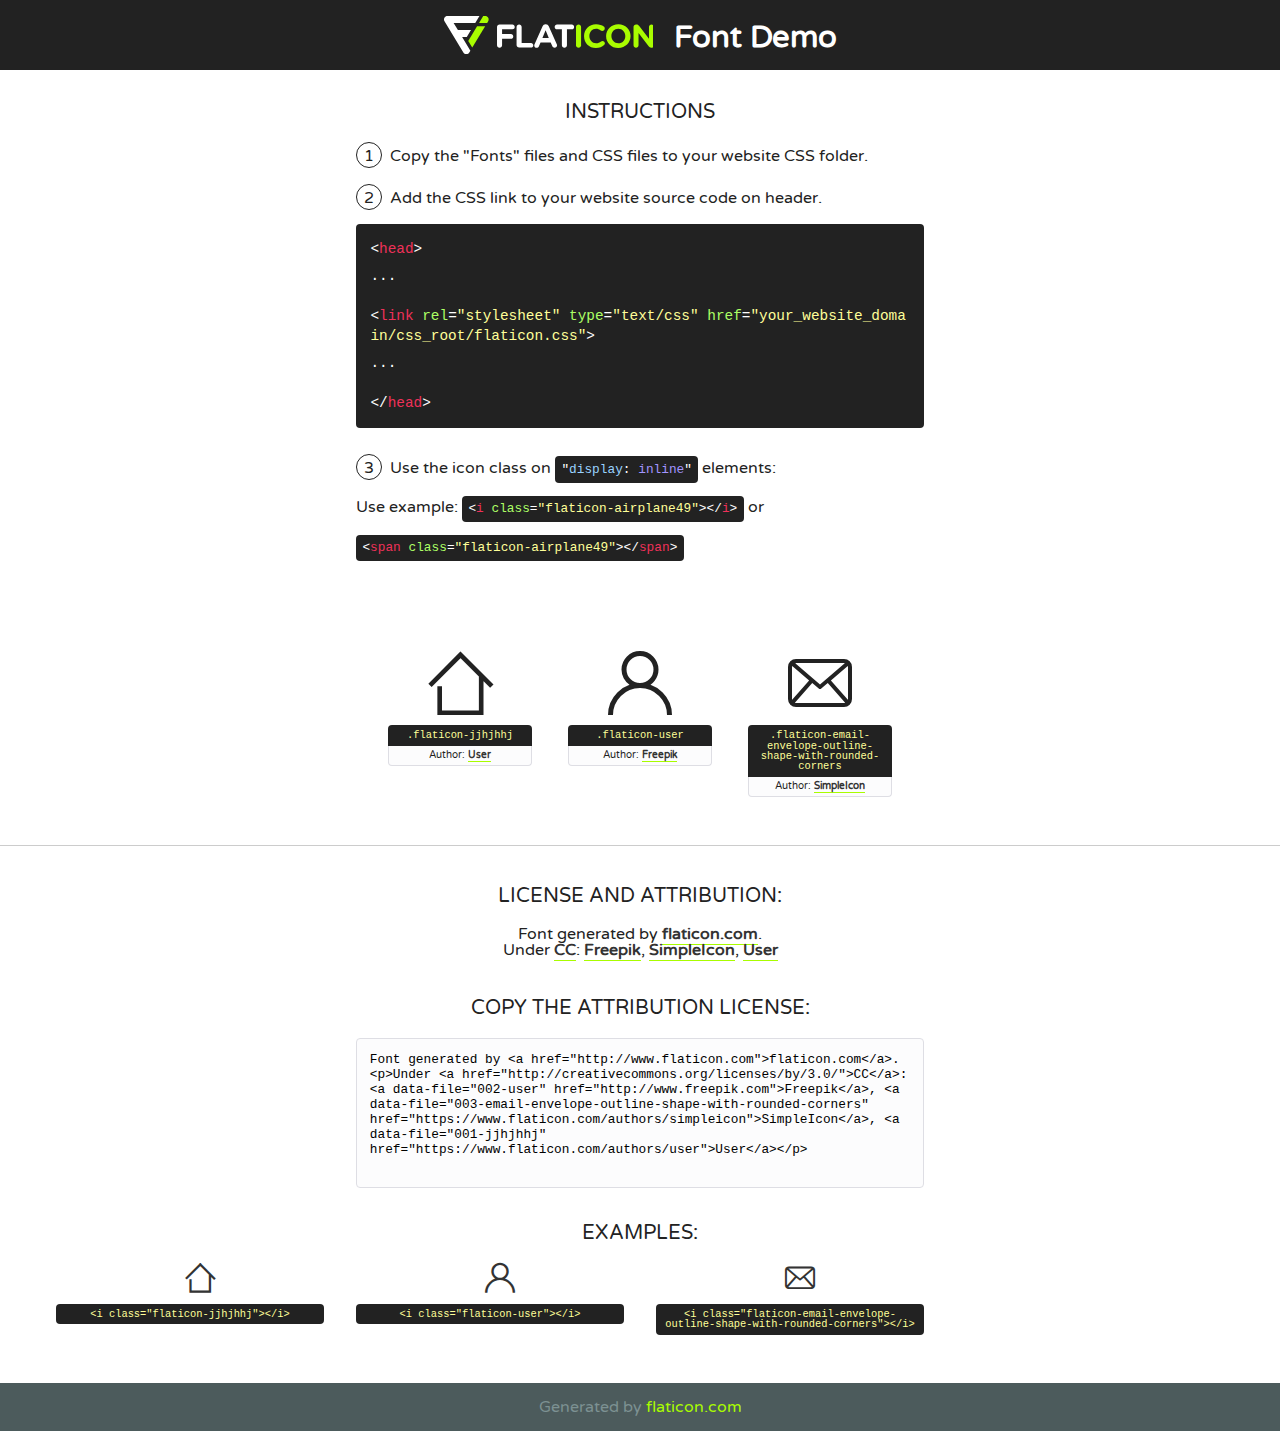
<file: resources/images/svg/font/flaticon.html>
<!DOCTYPE html>
<!--
  Flaticon icon font: Flaticon
  Creation date: 27/08/2018 01:52
-->
<html>
<!DOCTYPE html>
<html>

<head>
    <title>Flaticon WebFont</title>
    <link href="http://fonts.googleapis.com/css?family=Varela+Round" rel="stylesheet" type="text/css" />
    <link rel="stylesheet" type="text/css" href="flaticon.css">
    <meta charset="UTF-8">
    <style>
    html, body, div, span, applet, object, iframe,
    h1, h2, h3, h4, h5, h6, p, blockquote, pre,
    a, abbr, acronym, address, big, cite, code,
    del, dfn, em, img, ins, kbd, q, s, samp,
    small, strike, strong, sub, sup, tt, var,
    b, u, i, center,
    dl, dt, dd, ol, ul, li,
    fieldset, form, label, legend,
    table, caption, tbody, tfoot, thead, tr, th, td,
    article, aside, canvas, details, embed, 
    figure, figcaption, footer, header, hgroup, 
    menu, nav, output, ruby, section, summary,
    time, mark, audio, video {
        margin: 0;
        padding: 0;
        border: 0;
        font-size: 100%;
        font: inherit;
        vertical-align: baseline;
    }
    /* HTML5 display-role reset for older browsers */
    article, aside, details, figcaption, figure, 
    footer, header, hgroup, menu, nav, section {
        display: block;
    }
    body {
        line-height: 1;
    }
    ol, ul {
        list-style: none;
    }
    blockquote, q {
        quotes: none;
    }
    blockquote:before, blockquote:after,
    q:before, q:after {
        content: '';
        content: none;
    }
    table {
        border-collapse: collapse;
        border-spacing: 0;
    }
    body {
        font-family: 'Varela Round', Helvetica, Arial, sans-serif;
        font-size: 16px;
        color: #222;
    }
    a {
        color: #333;
        border-bottom: 1px solid #a9fd00;
        font-weight: bold;
        text-decoration: none;
    }
    * {
        -moz-box-sizing: border-box;
        -webkit-box-sizing: border-box;
        box-sizing: border-box;
        margin: 0;
        padding: 0;
    }
    [class^="flaticon-"]:before, [class*=" flaticon-"]:before, [class^="flaticon-"]:after, [class*=" flaticon-"]:after {
        font-family: Flaticon;
        font-size: 30px;
        font-style: normal;
        margin-left: 20px;
        color: #333;
    }
    .wrapper {
        max-width: 600px;
        margin: auto;
        padding: 0 1em;
    }
    .title {
        font-size: 1.25em;
        text-align: center;
        margin-bottom: 1em;
        text-transform: uppercase;
    }
    header {
        text-align: center;
        background-color: #222;
        color: #fff;
        padding: 1em;
    }
    header .logo {
        width: 210px;
        height: 38px;
        display: inline-block;
        vertical-align: middle;
        margin-right: 1em;
        border: none;
    }
    header strong {
        font-size: 1.95em;
        font-weight: bold;
        vertical-align: middle;
        margin-top: 5px;
        display: inline-block;
    }
    .demo {
        margin: 2em auto;
        line-height: 1.25em;
    }
    .demo ul li {
        margin-bottom: 1em;
    }
    .demo ul li .num {
        color: #222;
        border-radius: 20px;
        display: inline-block;
        width: 26px;
        padding: 3px;
        height: 26px;
        text-align: center;
        margin-right: 0.5em;
        border: 1px solid #222;
    }
    .demo ul li code {
        background-color: #222;
        border-radius: 4px;
        padding: 0.25em 0.5em;
        display: inline-block;
        color: #fff;
        font-family: Consolas,Monaco,Lucida Console,Liberation Mono,DejaVu Sans Mono,Bitstream Vera Sans Mono,Courier New, monospace;
        font-weight: lighter;
        margin-top: 1em;
        font-size: 0.8em;
        word-break: break-all;
    }
    .demo ul li code.big {
        padding: 1em;
        font-size: 0.9em;
    }
    .demo ul li code .red {
        color: #EF3159;
    }
    .demo ul li code .green {
        color: #ACFF65;
    }
    .demo ul li code .yellow {
        color: #FFFF99;
    }
    .demo ul li code .blue {
        color: #99D3FF;
    }
    .demo ul li code .purple {
        color: #A295FF;
    }
    .demo ul li code .dots {
        margin-top: 0.5em;
        display: block;
    }
    #glyphs {
        border-bottom: 1px solid #ccc;
        padding: 2em 0;
        text-align: center;
    }
    .glyph {
        display: inline-block;
        width: 9em;
        margin: 1em;
        text-align: center;
        vertical-align: top;
        background: #FFF;
    }
    .glyph .glyph-icon {
        padding: 10px;
        display: block;
        font-family:"Flaticon";
        font-size: 64px;
        line-height: 1;
    }
    .glyph .glyph-icon:before {
        font-size: 64px;
        color: #222;
        margin-left: 0;
    }
    .class-name {
        font-size: 0.65em;
        background-color: #222;
        color: #fff;
        border-radius: 4px 4px 0 0;
        padding: 0.5em;
        color: #FFFF99;
        font-family: Consolas,Monaco,Lucida Console,Liberation Mono,DejaVu Sans Mono,Bitstream Vera Sans Mono,Courier New, monospace;
    }
    .author-name {
        font-size: 0.6em;
        background-color: #fcfcfd;
        border: 1px solid #DEDEE4;
        border-top: 0;
        border-radius: 0 0 4px 4px;
        padding: 0.5em;
    }
    .class-name:last-child {
        font-size: 10px;
        color:#888;
    }
    .class-name:last-child a {
        font-size: 10px;
        color:#555;
    }
    .class-name:last-child a:hover {
        color:#a9fd00;
    }
    .glyph > input {
        display: block;
        width: 100px;
        margin: 5px auto;
        text-align: center;
        font-size: 12px;
        cursor: text;
    }
    .glyph > input.icon-input {
        font-family:"Flaticon";
        font-size: 16px;
        margin-bottom: 10px;
    }
    .attribution .title {
        margin-top: 2em;
    }
    .attribution textarea {
        background-color: #fcfcfd;
        padding: 1em;
        border: none;
        box-shadow: none;
        border: 1px solid #DEDEE4;
        border-radius: 4px;
        resize: none;
        width: 100%;
        height: 150px;
        font-size: 0.8em;
        font-family: Consolas,Monaco,Lucida Console,Liberation Mono,DejaVu Sans Mono,Bitstream Vera Sans Mono,Courier New, monospace;
        -webkit-appearance: none;
    }
    .iconsuse {
        margin: 2em auto;
        text-align: center;
        max-width: 1200px;
    }
    .iconsuse:after {
        content: '';
        display: table;
        clear: both;
    }
    .iconsuse .image {
        float: left;
        width: 25%;
        padding: 0 1em;
    }
    .iconsuse .image p {
        margin-bottom: 1em;
    }
    .iconsuse .image span {
        display: block;
        font-size: 0.65em;
        background-color: #222;
        color: #fff;
        border-radius: 4px;
        padding: 0.5em;
        color: #FFFF99;
        margin-top: 1em;
        font-family: Consolas,Monaco,Lucida Console,Liberation Mono,DejaVu Sans Mono,Bitstream Vera Sans Mono,Courier New, monospace;
    }
    #footer {
        text-align: center;
        background-color: #4C5B5C;
        color: #7c9192;
        padding: 1em;
    }
    #footer a {
        border: none;
        color: #a9fd00;
        font-weight: normal;
    }
    @media (max-width: 960px) {
        .iconsuse .image {
            width: 50%;
        }
    }
    @media (max-width: 560px) {
        .iconsuse .image {
            width: 100%;
        }
    }
    </style>
</head>

<body class="characters-off">

    <header>
        <a href="http://www.flaticon.com" target="_blank" class="logo">
            <svg version="1.1" xmlns="http://www.w3.org/2000/svg" xmlns:xlink="http://www.w3.org/1999/xlink" xmlns:a="http://ns.adobe.com/AdobeSVGViewerExtensions/3.0/" viewBox="0 0 560.875 102.036" enable-background="new 0 0 560.875 102.036" xml:space="preserve">
                <defs>
                </defs>
                <g>
                    <g class="letters">
                        <path fill="#ffffff" d="M141.596,29.675c0-3.777,2.985-6.767,6.764-6.767h34.438c3.426,0,6.15,2.728,6.15,6.15
                        c0,3.43-2.724,6.149-6.15,6.149h-27.674v13.091h23.719c3.429,0,6.151,2.724,6.151,6.15c0,3.43-2.723,6.149-6.151,6.149h-23.719
                        v17.574c0,3.773-2.986,6.761-6.764,6.761c-3.779,0-6.764-2.989-6.764-6.761V29.675z"></path>
                        <path fill="#ffffff" d="M193.844,29.149c0-3.781,2.985-6.767,6.764-6.767c3.776,0,6.763,2.985,6.763,6.767v42.957h25.039
                        c3.426,0,6.149,2.726,6.149,6.153c0,3.425-2.723,6.15-6.149,6.15h-31.802c-3.779,0-6.764-2.986-6.764-6.768V29.149z"></path>
                        <path fill="#ffffff" d="M241.891,75.71l21.438-48.407c1.492-3.341,4.215-5.357,7.906-5.357h0.792
                        c3.686,0,6.323,2.017,7.815,5.357l21.439,48.407c0.436,0.967,0.701,1.845,0.701,2.723c0,3.602-2.809,6.501-6.414,6.501
                        c-3.161,0-5.269-1.845-6.499-4.655l-4.132-9.661h-27.059l-4.301,10.102c-1.144,2.631-3.426,4.214-6.237,4.214
                        c-3.517,0-6.24-2.81-6.24-6.325C241.1,77.64,241.451,76.677,241.891,75.71z M279.932,58.666l-8.521-20.297l-8.526,20.297H279.932
                        z"></path>
                        <path fill="#ffffff" d="M314.864,35.387H301.86c-3.429,0-6.239-2.813-6.239-6.238c0-3.429,2.811-6.24,6.239-6.24h39.533
                        c3.426,0,6.237,2.811,6.237,6.24c0,3.425-2.811,6.238-6.237,6.238h-13.001v42.785c0,3.773-2.99,6.761-6.764,6.761
                        c-3.779,0-6.764-2.989-6.764-6.761V35.387z"></path>
                        <path fill="#A9FD00" d="M352.615,29.149c0-3.781,2.985-6.767,6.767-6.767c3.774,0,6.761,2.985,6.761,6.767v49.024
                        c0,3.773-2.987,6.761-6.761,6.761c-3.781,0-6.767-2.989-6.767-6.761V29.149z"></path>
                        <path fill="#A9FD00" d="M374.132,53.836v-0.179c0-17.481,13.178-31.801,32.065-31.801c9.22,0,15.459,2.458,20.557,6.238
                        c1.402,1.054,2.637,2.985,2.637,5.357c0,3.692-2.985,6.59-6.681,6.59c-1.845,0-3.071-0.702-4.044-1.319
                        c-3.776-2.813-7.729-4.393-12.562-4.393c-10.364,0-17.831,8.611-17.831,19.154v0.173c0,10.542,7.291,19.329,17.831,19.329
                        c5.715,0,9.492-1.756,13.359-4.834c1.049-0.874,2.458-1.491,4.039-1.491c3.429,0,6.325,2.813,6.325,6.236
                        c0,2.106-1.056,3.78-2.282,4.834c-5.539,4.834-12.036,7.733-21.878,7.733C387.572,85.464,374.132,71.493,374.132,53.836z"></path>
                        <path fill="#A9FD00" d="M433.009,53.836v-0.179c0-17.481,13.79-31.801,32.766-31.801c18.981,0,32.592,14.143,32.592,31.628v0.173
                        c0,17.483-13.785,31.807-32.769,31.807C446.625,85.464,433.009,71.32,433.009,53.836z M484.224,53.836v-0.179
                        c0-10.539-7.725-19.326-18.626-19.326c-10.893,0-18.449,8.611-18.449,19.154v0.173c0,10.542,7.73,19.329,18.626,19.329
                        C476.676,72.986,484.224,64.378,484.224,53.836z"></path>
                        <path fill="#A9FD00" d="M506.233,29.321c0-3.774,2.99-6.763,6.767-6.763h1.401c3.252,0,5.183,1.583,7.029,3.953l26.093,34.265
                        V29.059c0-3.692,2.99-6.677,6.681-6.677c3.683,0,6.671,2.985,6.671,6.677v48.934c0,3.78-2.987,6.765-6.764,6.765h-0.436
                        c-3.257,0-5.188-1.581-7.034-3.953l-27.056-35.492v32.944c0,3.687-2.985,6.676-6.678,6.676c-3.683,0-6.673-2.989-6.673-6.676
                        V29.321z"></path>
                    </g>
                    <g class="insignia">
                        <path fill="#ffffff" d="M48.372,56.137h12.517l11.156-18.537H37.186L25.688,18.539h57.825L94.668,0H9.271
                        C5.925,0,2.842,1.801,1.198,4.716c-1.644,2.907-1.593,6.482,0.134,9.343l50.38,83.501c1.678,2.781,4.689,4.476,7.938,4.476
                        c3.246,0,6.257-1.695,7.935-4.476l2.898-4.804L48.372,56.137z"></path>
                        <g class="i">
                            <path fill="#A9FD00" d="M93.575,18.539h0.031v0.004l21.652,0.004l2.705-4.488c1.727-2.861,1.778-6.436,0.133-9.343
                            C116.454,1.801,113.371,0,110.026,0h-5.294L93.575,18.539z"></path>
                            <polygon fill="#A9FD00" points="88.291,27.356 64.725,66.486 75.519,84.404 109.942,27.356"></polygon>
                        </g>
                    </g>
                </g>
            </svg>
        </a>
        <strong>Font Demo</strong>
    </header>


    <section class="demo wrapper">

        <p class="title">Instructions</p>

        <ul>
            <li>
                <span class="num">1</span>Copy the "Fonts" files and CSS files to your website CSS folder.
            </li>
            <li>
                <span class="num">2</span>Add the CSS link to your website source code on header.
                <code class="big">
                    &lt;<span class="red">head</span>&gt;
                    <br/><span class="dots">...</span>
                    <br/>&lt;<span class="red">link</span> <span class="green">rel</span>=<span class="yellow">"stylesheet"</span> <span class="green">type</span>=<span class="yellow">"text/css"</span> <span class="green">href</span>=<span class="yellow">"your_website_domain/css_root/flaticon.css"</span>&gt;
                    <br/><span class="dots">...</span>
                    <br/>&lt;/<span class="red">head</span>&gt;
                </code>
            </li>

            <li>
                <p>
                    <span class="num">3</span>Use the icon class on <code>"<span class="blue">display</span>:<span class="purple"> inline</span>"</code> elements:
                    <br />
                    Use example: <code>&lt;<span class="red">i</span> <span class="green">class</span>=<span class="yellow">&quot;flaticon-airplane49&quot;</span>&gt;&lt;/<span class="red">i</span>&gt;</code> or <code>&lt;<span class="red">span</span> <span class="green">class</span>=<span class="yellow">&quot;flaticon-airplane49&quot;</span>&gt;&lt;/<span class="red">span</span>&gt;</code>
            </li>
        </ul>

    </section>




   <section id="glyphs">          
    
      
        <div class="glyph"><div class="glyph-icon flaticon-jjhjhhj"></div>
            <div class="class-name">.flaticon-jjhjhhj</div>
            <div class="author-name">Author: <a data-file="001-jjhjhhj" href="https://www.flaticon.com/authors/user">User</a> </div> 
        </div>        
        
        <div class="glyph"><div class="glyph-icon flaticon-user"></div>
            <div class="class-name">.flaticon-user</div>
            <div class="author-name">Author: <a data-file="002-user" href="http://www.freepik.com">Freepik</a> </div> 
        </div>        
        
        <div class="glyph"><div class="glyph-icon flaticon-email-envelope-outline-shape-with-rounded-corners"></div>
            <div class="class-name">.flaticon-email-envelope-outline-shape-with-rounded-corners</div>
            <div class="author-name">Author: <a data-file="003-email-envelope-outline-shape-with-rounded-corners" href="https://www.flaticon.com/authors/simpleicon">SimpleIcon</a> </div> 
        </div>        
        

    </section>



    <section class="attribution wrapper"   style="text-align:center;">

      <div class="title">License and attribution:</div><div class="attrDiv">Font generated by <a href="http://www.flaticon.com">flaticon.com</a>. <div><p>Under <a href="http://creativecommons.org/licenses/by/3.0/">CC</a>: <a data-file="002-user" href="http://www.freepik.com">Freepik</a>, <a data-file="003-email-envelope-outline-shape-with-rounded-corners" href="https://www.flaticon.com/authors/simpleicon">SimpleIcon</a>, <a data-file="001-jjhjhhj" href="https://www.flaticon.com/authors/user">User</a></p>  </div>
      </div>
      <div class="title">Copy the Attribution License:</div>

    <textarea onclick="this.focus();this.select();">Font generated by &lt;a href=&quot;http://www.flaticon.com&quot;&gt;flaticon.com&lt;/a&gt;. <p>Under <a href="http://creativecommons.org/licenses/by/3.0/">CC</a>: <a data-file="002-user" href="http://www.freepik.com">Freepik</a>, <a data-file="003-email-envelope-outline-shape-with-rounded-corners" href="https://www.flaticon.com/authors/simpleicon">SimpleIcon</a>, <a data-file="001-jjhjhhj" href="https://www.flaticon.com/authors/user">User</a></p>  
     </textarea>

    </section>

    <section class="iconsuse">

          <div class="title">Examples:</div>            
             
            <div class="image">
                <p>
                    <i class="glyph-icon flaticon-jjhjhhj"></i> 
                    <span>&lt;i class=&quot;flaticon-jjhjhhj&quot;&gt;&lt;/i&gt;</span>
                </p>
            </div>
            
            <div class="image">
                <p>
                    <i class="glyph-icon flaticon-user"></i> 
                    <span>&lt;i class=&quot;flaticon-user&quot;&gt;&lt;/i&gt;</span>
                </p>
            </div>
            
            <div class="image">
                <p>
                    <i class="glyph-icon flaticon-email-envelope-outline-shape-with-rounded-corners"></i> 
                    <span>&lt;i class=&quot;flaticon-email-envelope-outline-shape-with-rounded-corners&quot;&gt;&lt;/i&gt;</span>
                </p>
            </div>
                       
        </div>
                            
    </section>

<div id="footer">
    <div>Generated by <a href="http://www.flaticon.com">flaticon.com</a>
    </div>
</div>



</body>
</html>
</file>
<file: resources/images/svg/font/flaticon.css>
/*
  	Flaticon icon font: Flaticon
  	Creation date: 27/08/2018 01:52
  	*/

@font-face {
  font-family: "Flaticon";
  src: url("./Flaticon.eot");
  src: url("./Flaticon.eot?#iefix") format("embedded-opentype"),
       url("./Flaticon.woff") format("woff"),
       url("./Flaticon.ttf") format("truetype"),
       url("./Flaticon.svg#Flaticon") format("svg");
  font-weight: normal;
  font-style: normal;
}

@media screen and (-webkit-min-device-pixel-ratio:0) {
  @font-face {
    font-family: "Flaticon";
    src: url("./Flaticon.svg#Flaticon") format("svg");
  }
}

[class^="flaticon-"]:before, [class*=" flaticon-"]:before,
[class^="flaticon-"]:after, [class*=" flaticon-"]:after {   
  font-family: Flaticon;
        font-size: 20px;
font-style: normal;
margin-left: 20px;
}

.flaticon-jjhjhhj:before { content: "\f100"; }
.flaticon-user:before { content: "\f101"; }
.flaticon-email-envelope-outline-shape-with-rounded-corners:before { content: "\f102"; }
</file>
